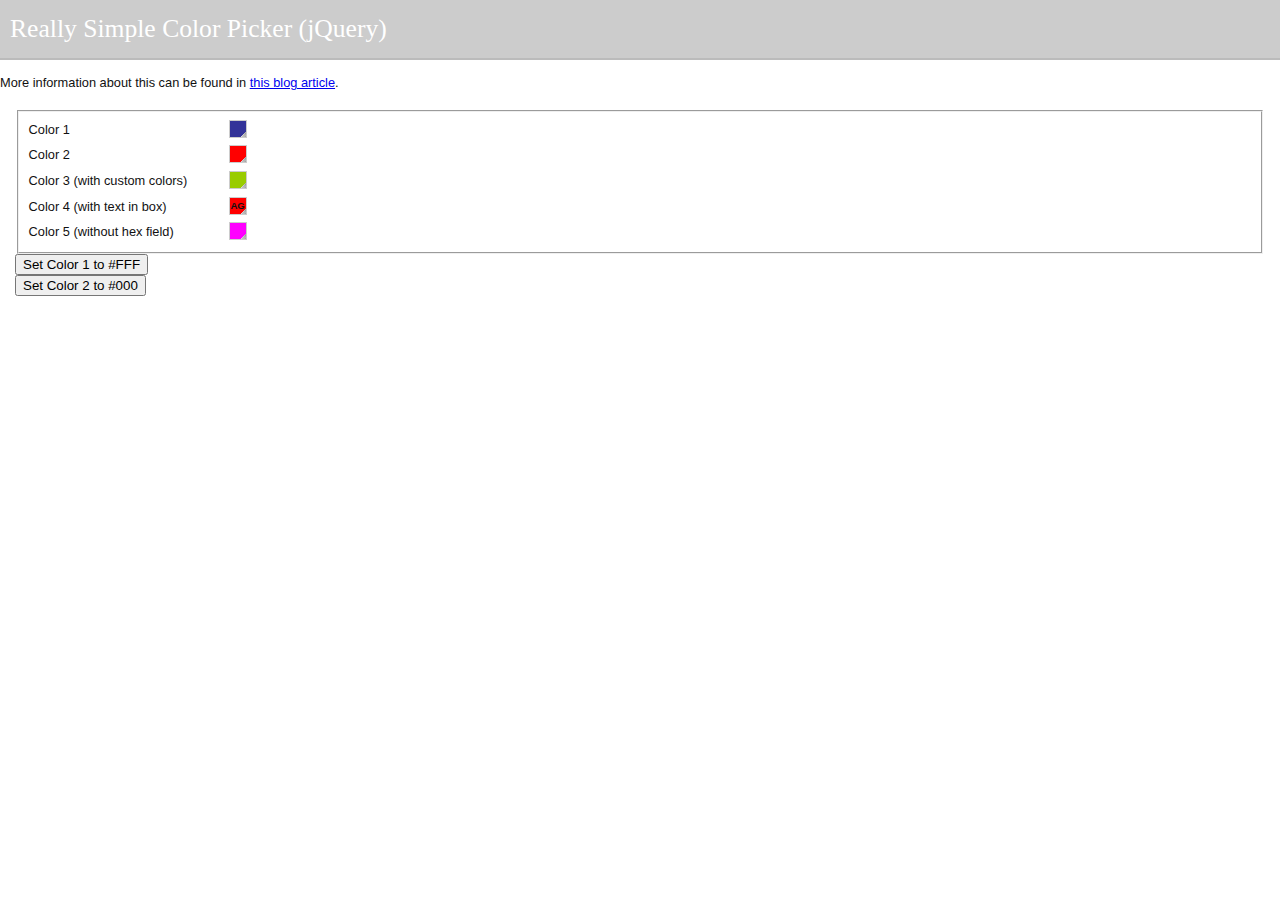
<file: js/jqueryplugs/color-picker/demo.html>
<!DOCTYPE html PUBLIC "-//W3C//DTD XHTML 1.0 Strict//EN"
        "http://www.w3.org/TR/xhtml1/DTD/xhtml1-strict.dtd">
<html xmlns="http://www.w3.org/1999/xhtml" xml:lang="en" lang="en">

<head>
<title>Really Simple Color Picker</title>

<meta http-equiv="Content-Type" content="text/html; charset=iso-8859-1" />
<script language="javascript" type="text/javascript" src="http://ajax.googleapis.com/ajax/libs/jquery/1.7.1/jquery.min.js"></script>
<script language="javascript" type="text/javascript" src="jquery.colorPicker.js"/></script>

<script type="text/javascript">
  //Run the code when document ready
  $(function() {    
   //use this method to add new colors to pallete
   //$.fn.colorPicker.addColors(['000', '000', 'fff', 'fff']);
   
   $('#color1').colorPicker();

   $('#color2').colorPicker();

   $('#color3').colorPicker({pickerDefault: "ffffff", colors: ["ffffff", "000000", "111FFF", "C0C0C0", "FFF000"], transparency: true}); 

    $('#color4').colorPicker();

    $('#color5').colorPicker({showHexField: false});
   
   //fires an event when the color is changed
   //$('#color1').change(function(){
    //alert("color changed");
   //});

   $("#button1").click(function(){
    $("#color1").val("#ffffff");   
    $("#color1").change();
   });

   $("#button2").click(function(){
    $("#color2").val("#000000");   
    $("#color2").change();
   });

  });
</script>

<style type="text/css">
/* styles adopted from Nidahas - Forms markup and CSS (http://nidahas.com/2006/12/06/forms-markup-and-css-revisited/) */
/* General styles */
body { margin: 0; padding: 0; font: 80%/1.5 Arial,Helvetica,sans-serif; color: #111; background-color: #FFF; }
h2 { margin: 0px; padding: 10px; font-family: Georgia, "Times New Roman", Times, serif; font-size: 200%; font-weight: normal; color: #FFF; background-color: #CCC; border-bottom: #BBB 2px solid; }
p#copyright { margin: 20px 10px; font-size: 90%; color: #999; }

/* Form styles */
div.form-container { margin: 10px; padding: 5px; background-color: #FFF; }

p.legend { margin-bottom: 1em; }
p.legend em { color: #C00; font-style: normal; }

div.form-container div.controlset {display: block; float:left; width: 100%; padding: 0.25em 0;}

div.form-container div.controlset label, 
div.form-container div.controlset input,
div.form-container div.controlset div { display: inline; float: left; }

div.form-container div.controlset label { width: 200px;}
</style>
<link rel="stylesheet" href="colorPicker.css" type="text/css" />
</head>

<body>

<div id="wrapper">

	<h2>Really Simple Color Picker (jQuery)</h2>

	<p>More information about this can be found in <a href="http://laktek.com/2008/10/27/really-simple-color-picker-in-jquery/" title="Really Simple Color Picker in jQuery">this blog article</a>.</p>
	<div class="form-container">
	<form action="#" method="post">
		<fieldset>
			<div class="controlset"><label for="color1">Color 1</label> <input id="color1" type="text" name="color1" value="#333399" /></div>
			<div class="controlset"><label for="color2">Color 2</label> <input id="color2" type="text" name="color2" value="#FF0000" /></div>
			<div class="controlset"><label for="color3">Color 3 (with custom colors)</label> <input id="color3" type="text" name="color3" value="#99cc00" /></div>
      <div class="controlset"><label for="color4">Color 4 (with text in box)</label> <input id="color4" type="text" name="color4" value="#FF0000" data-text="AG" /></div>
      <div class="controlset"><label for="color5">Color 5 (without hex field)</label> <input id="color5" type="text" name="color5" value="#FF00FF" /></div>

		</fieldset>
  
    <div class="buttonrow">
      <div><button type="button" id="button1">Set Color 1 to #FFF</button></div>
      <div><button type="button" id="button2">Set Color 2 to #000</button></div>
    </div>

	</form>
</div>

</body>

</html>
</file>
<file: js/jqueryplugs/color-picker/colorPicker.css>
div.colorPicker-picker {
  height: 16px;
  width: 16px;
  padding: 0 !important;
  border: 1px solid #ccc;
  background: url(arrow.gif) no-repeat top right;
  cursor: pointer;
  line-height: 16px;
  font-size:0.75em;
  font-weight:bold;
  text-align: center;
}

div.colorPicker-palette {
  width: 110px;
  position: absolute;
  border: 1px solid #598FEF;
  background-color: #EFEFEF;
  padding: 2px;
  z-index: 9999;
}
  div.colorPicker_hexWrap {width: 100%; float:left }
  div.colorPicker_hexWrap label {font-size: 95%; color: #2F2F2F; margin: 5px 2px; width: 25%}
  div.colorPicker_hexWrap input {margin: 5px 2px; padding: 0; font-size: 95%; border: 1px solid #000; width: 65%; }

div.colorPicker-swatch {
  height: 12px;
  width: 12px;
  border: 1px solid #000;
  margin: 2px;
  float: left;
  cursor: pointer;
  line-height: 12px;
}
</file>
